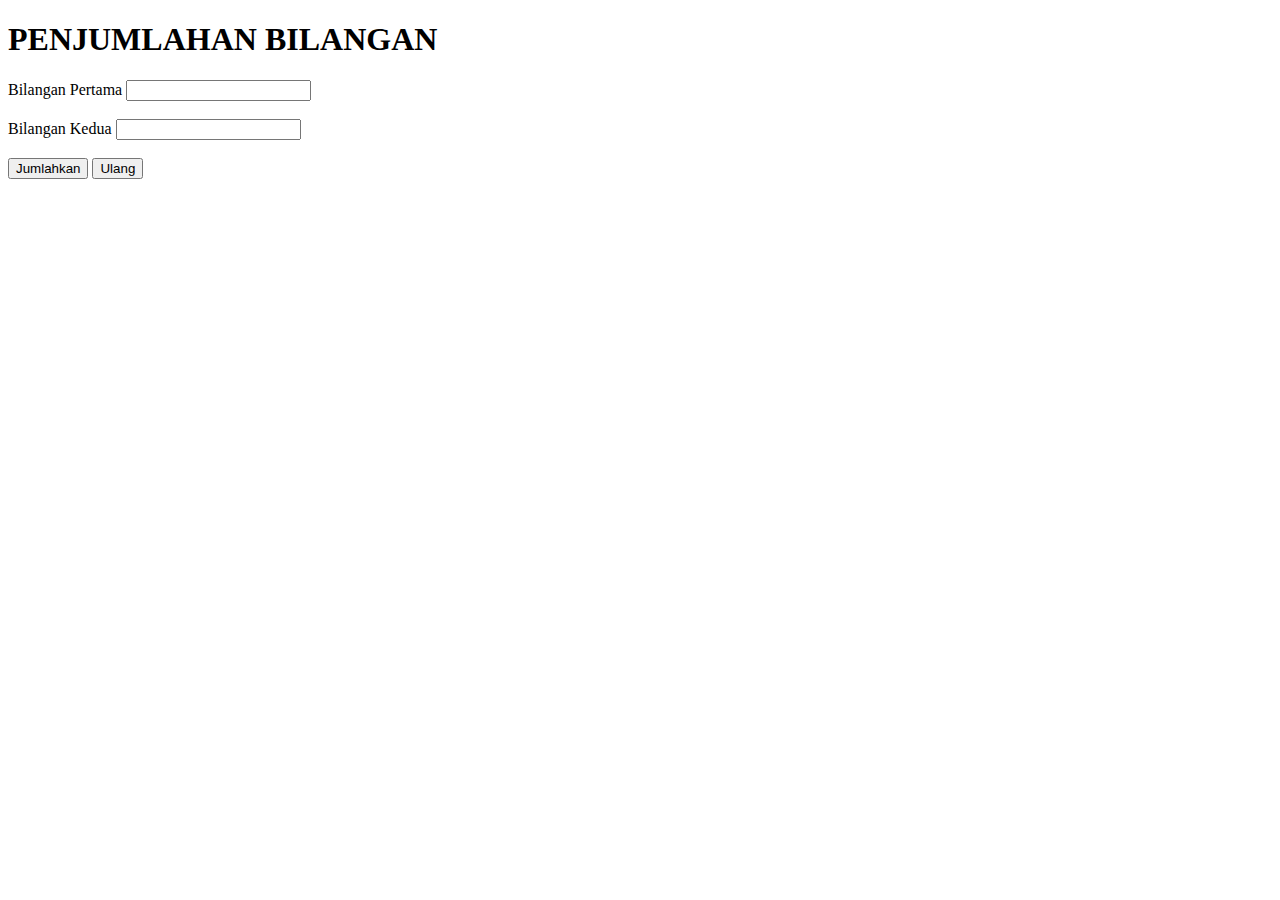
<file: tug1/index.html>
<!DOCTYPE html>
<html lang="en">
<head>
    <meta charset="UTF-8">
    <meta name="viewport" content="width=device-width, initial-scale=1.0">
    <title>Penjumlahan Bilangan</title>
    <script src="tug1.js"></script>
</head>
<body>
    <h1>PENJUMLAHAN BILANGAN</h1>
    <label for="first">Bilangan Pertama</label>
    <input type="number" name="first" id="first"><br/><br/>
    <label for="second">Bilangan Kedua</label>
    <input type="number" name="second" id="second"><br/><br/>
    <input type="button" value="Jumlahkan" onclick="jumlah()">
    <button type="button" onclick="reset()">Ulang</button>
</body>
</html>
</file>
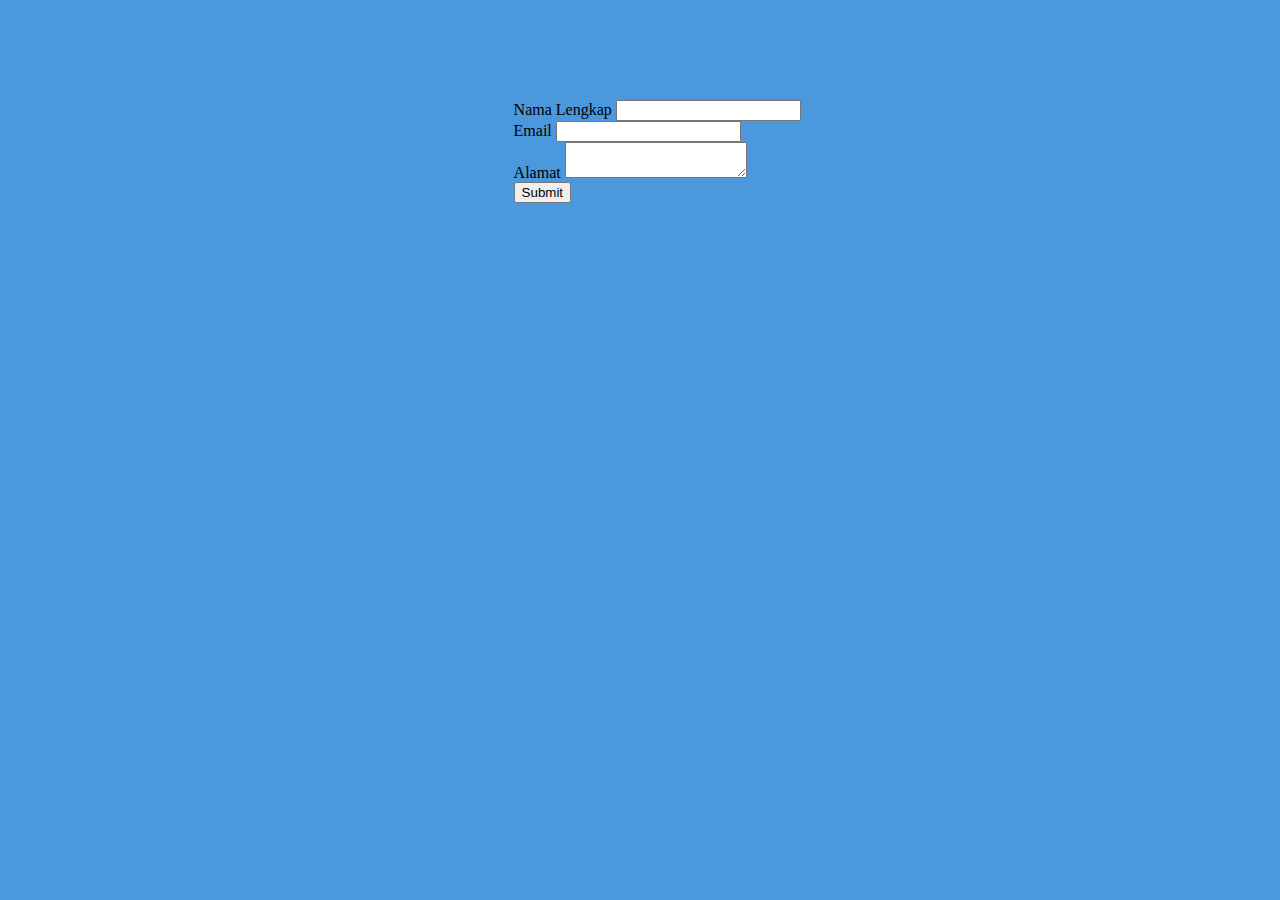
<file: tug2/index.html>
<!DOCTYPE html>
<html lang="en">
  <head>
    <meta charset="UTF-8" />
    <meta http-equiv="X-UA-Compatible" content="IE=edge" />
    <meta name="viewport" content="width=device-width, initial-scale=1.0" />
    <title>Form Validasi_tug2</title>
    <link
      href="https://cdn.jsdelivr.net/npm/bootstrap@5.3.2/dist/css/bootstrap.min.css"
      rel="stylesheet"
      integrity="sha384-T3c6CoIi6uLrA9TneNEoa7RxnatzjcDSCmG1MXxSR1GAsXEV/Dwwykc2MPK8M2HN"
      crossorigin="anonymous"
    />
    <link rel="stylesheet" href="codelab.css" />
    <script
      src="https://cdn.jsdelivr.net/npm/bootstrap@5.3.2/dist/js/bootstrap.bundle.min.js"
      integrity="sha384-C6RzsynM9kWDrMNeT87bh95OGNyZPhcTNXj1NW7RuBCsyN/o0jlpcV8Qyq46cDfL"
      crossorigin="anonymous"
    ></script>
    <script src="script.js"></script>
  </head>
  <body>
    <div class="card" style="width: 18rem">
      <div class="card-body">
        <div class="container mt-3">
          <form id="form">
            <div class="mb-3">
              <label for="nama" class="form-label">Nama Lengkap</label>
              <input type="text" class="form-control" id="nama" />
            </div>
            <div class="mb-3">
              <label for="email" class="form-label">Email</label>
              <input type="email" class="form-control" id="email" />
            </div>
            <div class="mb-3">
              <label for="alamat" class="form-label">Alamat</label>
              <textarea class="form-control" id="alamat"></textarea>
            </div>
            <button type="submit" onclick="submitFun()" class="btn btn-primary">
              Submit
            </button>
          </form>
        </div>
      </div>
    </div>
  </body>
</html>
</file>
<file: tug2/codelab.css>
body {
    background-color: #4b98dc;
  }
  .card {
    margin-left: 40%;
    margin-top: 100px;
    width: 30%;
  }
</file>
